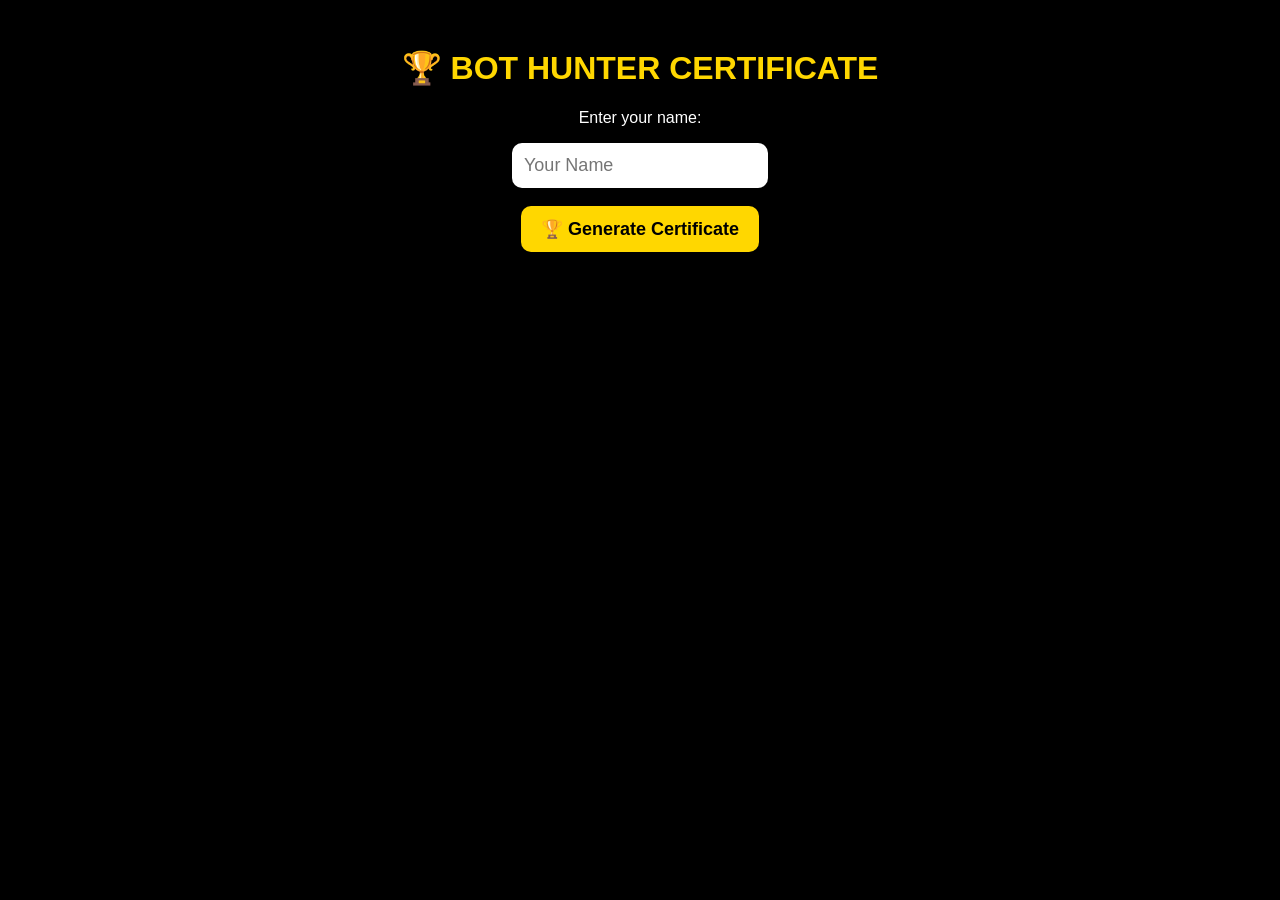
<file: Game/certificate.html>
<!DOCTYPE html><html>
<head>
<title>🏆 Bot Hunter Certificate</title><style>

body{
background:black;
color:white;
font-family:Arial;
text-align:center;
padding:20px;
}

h1{
color:gold;
}

input{
padding:12px;
font-size:18px;
border-radius:10px;
border:none;
}

button{
padding:12px 20px;
font-size:18px;
background:gold;
border:none;
border-radius:10px;
font-weight:bold;
cursor:pointer;
}

#certificate{
margin-top:30px;
padding:30px;
border:8px solid gold;
background:#111;
border-radius:20px;
display:none;
max-width:800px;
margin-left:auto;
margin-right:auto;
}

.code{
color:cyan;
font-weight:bold;
}

/* 🖨 Print Only Certificate */

@media print {

body * {
visibility:hidden;
}

#certificate,
#certificate * {
visibility:visible;
}

#certificate{
position:absolute;
left:0;
top:0;
width:100%;
margin:0;
}
  .download-btn{
display:none;
  }

}

</style></head><body><h1>🏆 BOT HUNTER CERTIFICATE</h1><p>Enter your name:</p><input id="name" placeholder="Your Name"><br><br>

<button onclick="generateCertificate()">
🏆 Generate Certificate
</button><div id="certificate"><h1>🏆 BOT HUNTER CERTIFICATE</h1><h2>Awarded to</h2><h1 id="readerName"></h1><p>
For successfully locating all 13 Security Bots
aboard the Maharajas' Express.
</p><h2>🔐 VIP ACCESS CODE</h2><h2 class="code">
GXIII-2026-PETRI
</h2><p>
🤖 Signed by Petri-Chor
</p><p>
🚂 Maharajas' Express
<br>
by Vidyasagar
</p><br><br>

<button class="download-btn" onclick="downloadCertificate()">
📥 Download Certificate
</button></div><script>

function generateCertificate(){

let name=document.getElementById("name").value;

if(name==""){
alert("Please enter your name.");
return;
}

document.getElementById("readerName").innerHTML=name;

document.getElementById("certificate").style.display="block";

}

function downloadCertificate(){

window.print();

}

</script></body>
</html>
</file>
